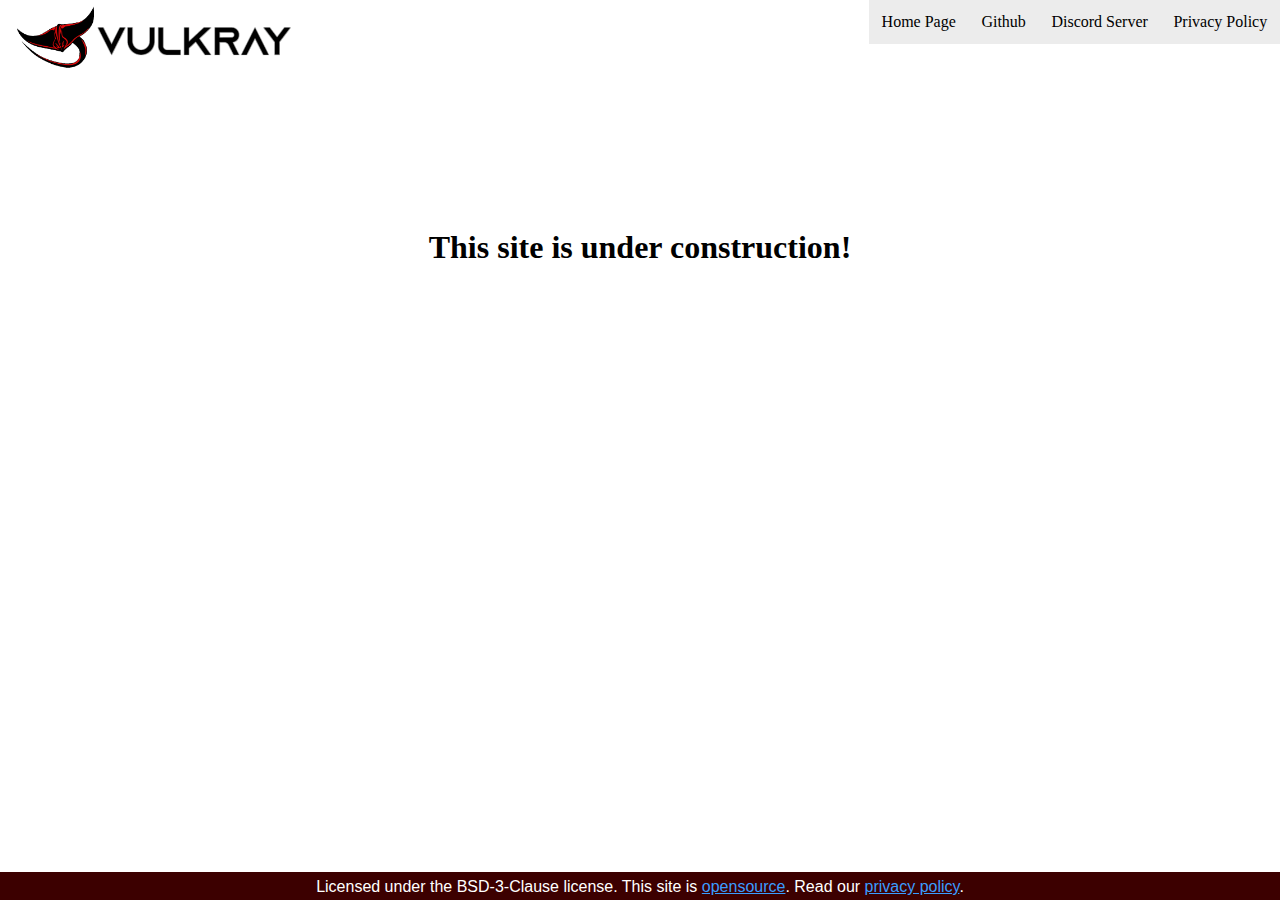
<file: index.html>
<!DOCTYPE html>
<html lang="en">
    <!--
        Copyright © 2022 Vulkray Collaborators. All rights reserved.
        This website is opensource; Licensed under the BSD-3-Clause license.
    -->
    <head>
        <title>Vulkray</title>
        <link rel="apple-touch-icon" sizes="180x180" href="favicon/apple-touch-icon.png">
        <link rel="icon" type="image/png" sizes="32x32" href="favicon/favicon-32x32.png">
        <link rel="icon" type="image/png" sizes="16x16" href="favicon/favicon-16x16.png">
        <link rel="manifest" href="favicon/site.webmanifest">

        <meta charset="UTF-8"/>
        <meta name="viewport" content="width=device-width, initial-scale=1"/>

        <meta property='og:site_name' content='Vulkray'>
        <meta property='og:type' content='website'>
        <meta property='og:updated_time' content='2022-10-31T16:30:00-07:00'/>
        <link rel="stylesheet" type="text/css" href="./index.css" />
    </head>
    <body>
        <div class="navbar">
            <img id="logo" src="./resources/vulkray-logo.png" alt="Vulkray Logo">
            <a href="./privacy.html">Privacy Policy</a>
            <a href="https://discord.com/invite/AgKWUqxmEj">Discord Server</a>
            <a href="https://github.com/Vulkray">Github</a>
            <a href="./index.html">Home Page</a>
        </div>
        <div class="body">
            <h1 style="font-size: 200%; padding: 10% 0;">This site is under construction!</h1>
        </div>
        <div class="footer">
            <div class="license">
                Licensed under the BSD-3-Clause license. This site is
                <a href="https://github.com/Vulkray/www.vulkray.com">opensource</a>.
                Read our <a href="privacy.html">privacy policy</a>.
            </div>
        </div>
    </body>
</html>
</file>
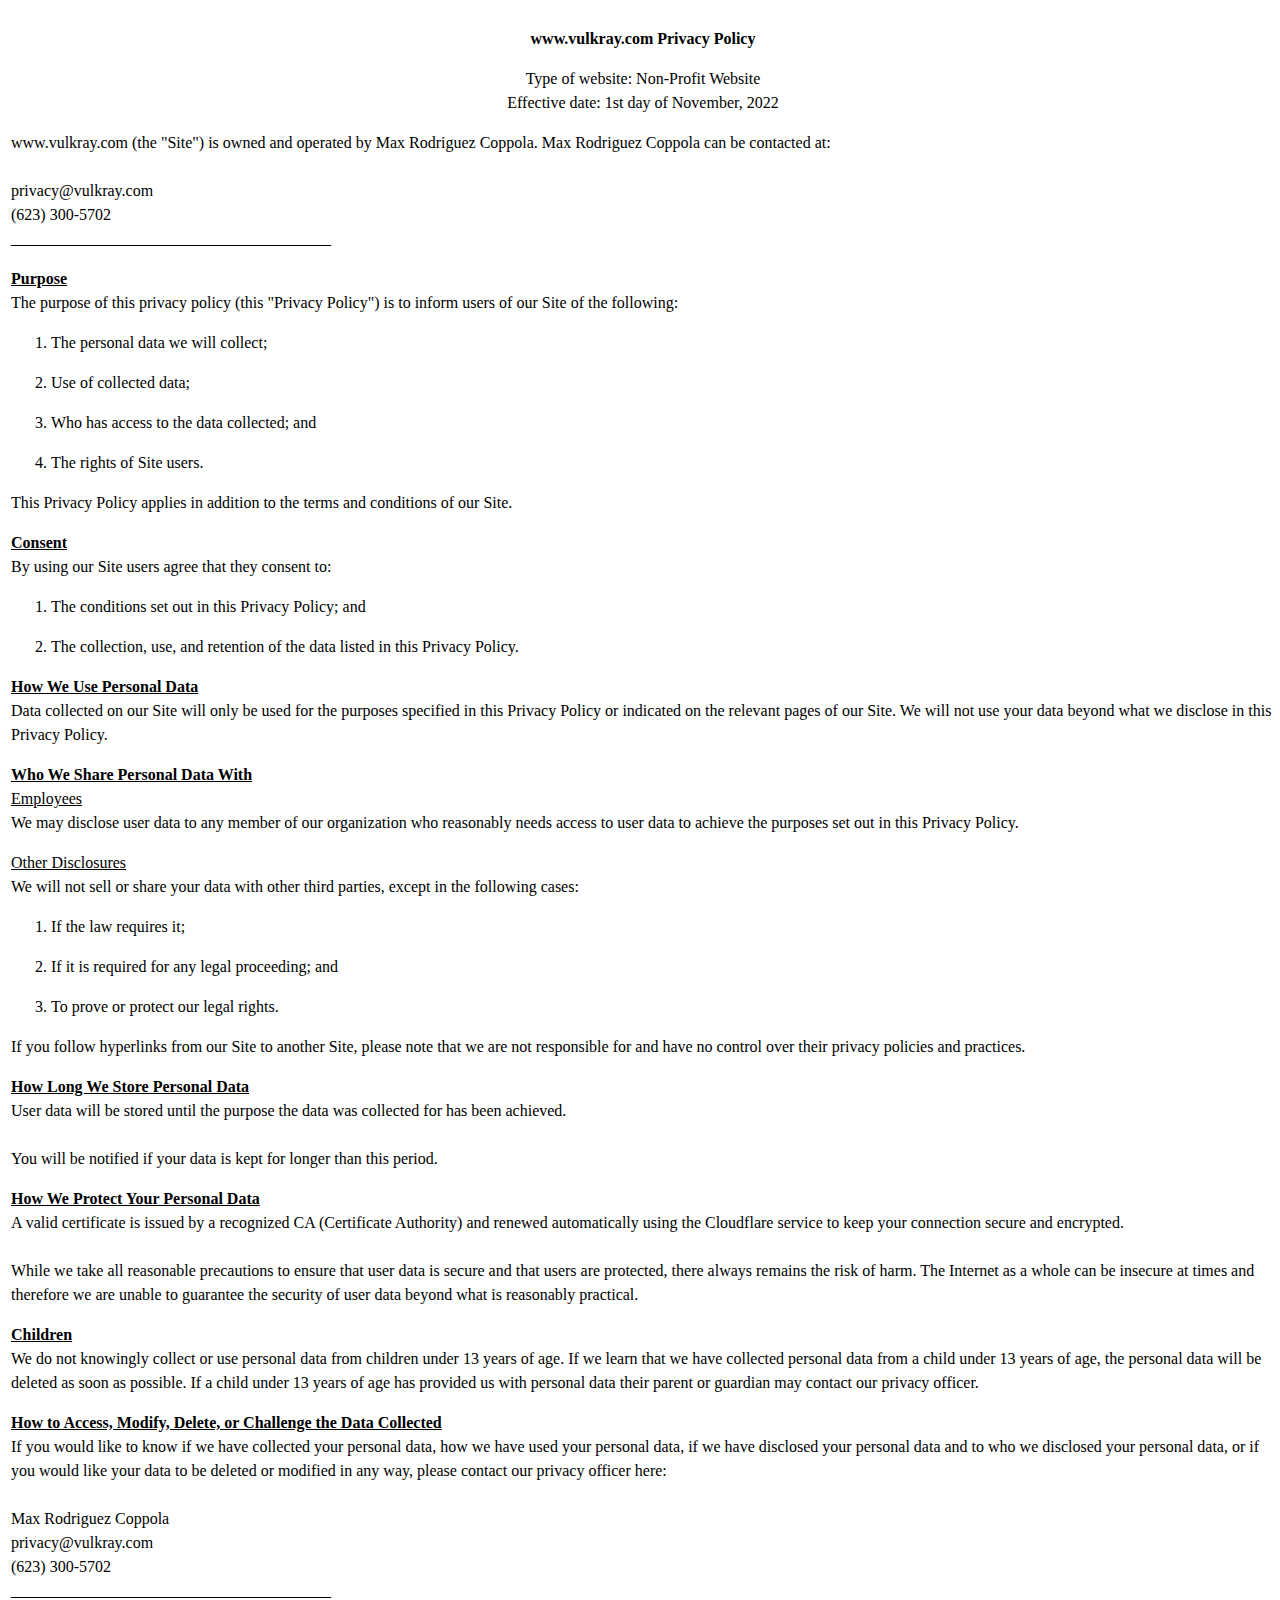
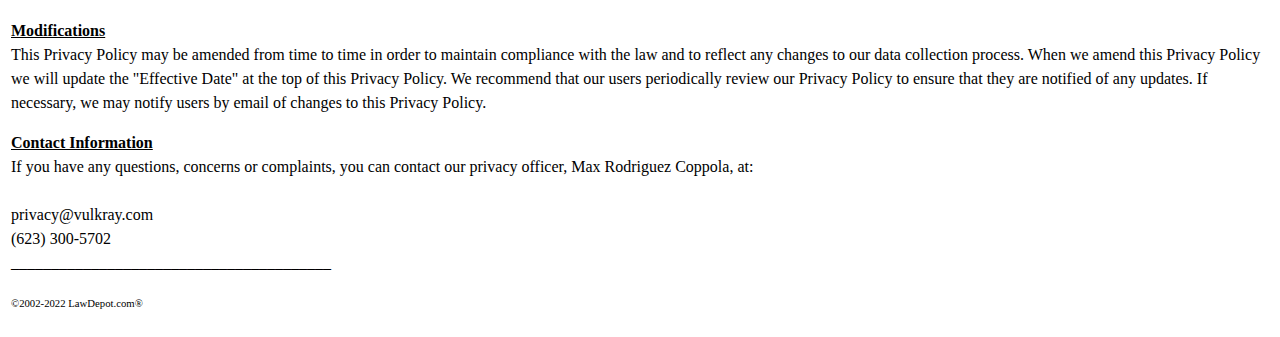
<file: privacy.html>
<!DOCTYPE HTML PUBLIC "-//W3C//DTD HTML 4.01 Transitional//EN" "http://www.w3.org/TR/html4/loose.dtd">
            <html>
            <head>
            <meta http-equiv="Content-Type" content="text/html;charset=utf-8">
            <title>Vulkray | Privacy Policy</title>
            <style type="text/css">
            @page{margin:90px 50px 50px;@prince-overlay{content:flow(watermark)}@top{content:flow(header);vertical-align:bottom;padding:50px 0 20px}@bottom{content:flow(footer);margin-bottom:30px}@bottom-left{content:string(copyText, last);width:0;overflow:visible;white-space:nowrap;font-family:myriad-pro,sans-serif;font-size:9pt;color:#bcbec0}}@page :first{margin-top:50px;@top{content:flow(firstHeader)}@bottom{content:flow(firstFooter);margin-bottom:30px}}.templated .imageList{display:block;margin-left:-25px;margin-bottom:30px}.templated .imageList .imageAndData{display:inline-block;vertical-align:top;margin-left:25px;margin-top:30px}.templated .imageList .imageAndData .imageWrapper{display:flex;align-items:center;justify-content:center}.templated .imageList .imageAndData .imageWrapper img{max-width:100%;max-height:100%}.templated .imageList .imageAndData .comment{display:block;overflow-wrap:break-word}.templated .copyright{visibility:hidden;height:0;string-set:copyText content()}.templated .currentPageNum{content:counter(page)}.templated .totalPageNum{content:counter(pages)}.templated .header{flow:static(header)}.templated .firstHeader{flow:static(firstHeader)}.templated .footer{flow:static(footer)}.templated .firstFooter{flow:static(firstFooter)}.templated .printWatermark{flow:static(watermark)}.templated .pageBreak{page-break-before:always;display:block}.templated .blankLine{display:block;border-bottom:1px solid #000}.templated .keepTogether,.templated .signatureEntity{page-break-inside:avoid}.templated .outputDocument{counter-reset:page 1 pages 1;prince-page-group:start;string-set:copyText ""}.templated li ol:first-child,.templated li ol:first-child>li:first-child,.templated li ul:first-child,.templated li ul:first-child>li:first-child{margin-top:0}.templated .inlineLogoHeader{display:flex;margin-bottom:30px;align-items:center;justify-content:center}.templated .inlineLogoHeader .imageList,.templated .inlineLogoHeader .imageAndData,.templated .inlineLogoHeader .keepTogether p:last-child{margin:0}.templated .inlineLogoHeader .imageWrapper{padding-right:25px}.sm .templated .imageList{margin-bottom:15px}.sm .templated .imageList div{margin-top:15px}@media screen{.templated .header,.templated .footer,.templated .firstHeader,.templated .firstFooter,.templated .copyright,.templated .printWatermark{display:none}}@media print{.LDCopyright,.watermark{display:none}}

@font-face {
  font-family: 'Lato';
  font-style: normal;
  font-weight: 400;
  src: url(https://www.lawdepot.com/common/fonts/Lato/Lato-Regular.eot);
  src: local('Lato Regular'), local('Lato-Regular'), url(https://www.lawdepot.com/common/fonts/Lato/Lato-Regular.woff2) format('woff2'), url(https://www.lawdepot.com/common/fonts/Lato/Lato-Regular.woff) format('woff'), url(https://www.lawdepot.com/common/fonts/Lato/Lato-Regular.svg#Lato) format('svg'), url(https://www.lawdepot.com/common/fonts/Lato/Lato-Regular.ttf) format('truetype'), url(https://www.lawdepot.com/common/fonts/Lato/Lato-Regular.eot?#iefix) format('embedded-opentype');
  font-display: block;
}

@font-face {
  font-family: 'Lato';
  font-style: normal;
  font-weight: 700;
  src: url(https://www.lawdepot.com/common/fonts/Lato/Lato-Bold.eot);
  src: local('Lato Bold'), local('Lato-Bold'), url(https://www.lawdepot.com/common/fonts/Lato/Lato-Bold.woff2) format('woff2'), url(https://www.lawdepot.com/common/fonts/Lato/Lato-Bold.woff) format('woff'), url(https://www.lawdepot.com/common/fonts/Lato/Lato-Bold.ttf) format('truetype'), url(https://www.lawdepot.com/common/fonts/Lato/Lato-Bold.eot?#iefix) format('embedded-opentype');
  font-display: block;
}

@font-face {
  font-family: 'Lato';
  font-style: normal;
  font-weight: 900;
  src: url(https://www.lawdepot.com/common/fonts/Lato/Lato-Black.eot);
  src: local('Lato Black'), local('Lato-Black'), url(https://www.lawdepot.com/common/fonts/Lato/Lato-Black.woff2) format('woff2'), url(https://www.lawdepot.com/common/fonts/Lato/Lato-Black.woff) format('woff'), url(https://www.lawdepot.com/common/fonts/Lato/Lato-Black.ttf) format('truetype'), url(https://www.lawdepot.com/common/fonts/Lato/Lato-Black.eot?#iefix) format('embedded-opentype');
  font-display: block;
}

@font-face {
  font-family: 'Lato';
  font-style: italic;
  font-weight: 400;
  src: url(https://www.lawdepot.com/common/fonts/Lato/Lato-Italic.eot);
  src: local('Lato Italic'), local('Lato-Italic'), url(https://www.lawdepot.com/common/fonts/Lato/Lato-Italic.woff2) format('woff2'), url(https://www.lawdepot.com/common/fonts/Lato/Lato-Italic.woff) format('woff'), url(https://www.lawdepot.com/common/fonts/Lato/Lato-Italic.ttf) format('truetype'), url(https://www.lawdepot.com/common/fonts/Lato/Lato-Italic.eot?#iefix) format('embedded-opentype');
  font-display: block;
}

@font-face {
  font-family: 'Lato';
  font-style: italic;
  font-weight: 700;
  src: url(https://www.lawdepot.com/common/fonts/Lato/Lato-Bold-Italic.eot);
  src: local('Lato Bold Italic'), local('Lato-BoldItalic'), url(https://www.lawdepot.com/common/fonts/Lato/Lato-Bold-Italic.woff2) format('woff2'), url(https://www.lawdepot.com/common/fonts/Lato/Lato-Bold-Italic.woff) format('woff'), url(https://www.lawdepot.com/common/fonts/Lato/Lato-Bold-Italic.ttf) format('truetype'), url(https://www.lawdepot.com/common/fonts/Lato/Lato-Bold-Italic.eot?#iefix) format('embedded-opentype');
  font-display: block;
}
@font-face {
  font-family: 'Open Sans';
  font-style: normal;
  font-weight: 300;
  src: url(/common/fonts/Open-Sans/opensans-light.eot);
  src: local('Open-Sans Light'), local('OpenSans-Light'), url(/common/fonts/Open-Sans/opensans-light.woff2) format('woff2'), url(/common/fonts/Open-Sans/opensans-light.woff) format('woff'), url(/common/fonts/Open-Sans/opensans-light.ttf) format('truetype'), url(/common/fonts/Open-Sans/opensans-light.eot?#iefix) format('embedded-opentype'), url(/common/fonts/Open-Sans/opensans-light.svg#opensans-light) format('svg');
  font-display: swap;
}

@font-face {
  font-family: 'Open Sans';
  font-style: normal;
  font-weight: 400;
  src: url(/common/fonts/Open-Sans/opensans-regular.eot);
  src: local('Open-Sans Regular'), local('OpenSans-Regular'), url(/common/fonts/Open-Sans/opensans-regular.woff2) format('woff2'), url(/common/fonts/Open-Sans/opensans-regular.woff) format('woff'), url(/common/fonts/Open-Sans/opensans-regular.ttf) format('truetype'), url(/common/fonts/Open-Sans/opensans-regular.eot?#iefix) format('embedded-opentype'), url(/common/fonts/Open-Sans/opensans-regular.svg#opensans-regular) format('svg');
  font-display: swap;
}

@font-face {
  font-family: 'Open Sans';
  font-style: normal;
  font-weight: 600;
  src: url(/common/fonts/Open-Sans/opensans-semibold.eot);
  src: local('Open-Sans SemiBold'), local('OpenSans-SemiBold'), url(/common/fonts/Open-Sans/opensans-semibold.woff2) format('woff2'), url(/common/fonts/Open-Sans/opensans-semibold.woff) format('woff'), url(/common/fonts/Open-Sans/opensans-semibold.ttf) format('truetype'), url(/common/fonts/Open-Sans/opensans-semibold.eot?#iefix) format('embedded-opentype'), url(/common/fonts/Open-Sans/opensans-semibold.svg#opensans-semibold) format('svg');
  font-display: swap;
}

@font-face {
  font-family: 'Open Sans';
  font-style: normal;
  font-weight: 700;
  src: url(/common/fonts/Open-Sans/opensans-bold.eot);
  src: local('Open-Sans Bold'), local('OpenSans-Bold'), url(/common/fonts/Open-Sans/opensans-bold.woff2) format('woff2'), url(/common/fonts/Open-Sans/opensans-bold.woff) format('woff'), url(/common/fonts/Open-Sans/opensans-bold.ttf) format('truetype'), url(/common/fonts/Open-Sans/opensans-bold.eot?#iefix) format('embedded-opentype'), url(/common/fonts/Open-Sans/opensans-bold.svg#opensans-bold) format('svg');
  font-display: swap;
}

@font-face {
  font-family: 'Open Sans';
  font-style: normal;
  font-weight: 800;
  src: url(/common/fonts/Open-Sans/opensans-extrabold.eot);
  src: local('Open-Sans Extra Bold'), local('OpenSans-ExtraBold'), url(/common/fonts/Open-Sans/opensans-extrabold.woff2) format('woff2'), url(/common/fonts/Open-Sans/opensans-extrabold.woff) format('woff'), url(/common/fonts/Open-Sans/opensans-extrabold.ttf) format('truetype'), url(/common/fonts/Open-Sans/opensans-extrabold.eot?#iefix) format('embedded-opentype'), url(/common/fonts/Open-Sans/opensans-extrabold.svg#opensans-extrabold) format('svg');
  font-display: swap;
}

@font-face {
  font-family: 'Open Sans';
  font-style: italic;
  font-weight: 300;
  src: url(/common/fonts/Open-Sans/opensans-lightitalic.eot);
  src: local('Open-Sans Light Italic'), local('OpenSansLight-Italic'), url(/common/fonts/Open-Sans/opensans-lightitalic.woff2) format('woff2'), url(/common/fonts/Open-Sans/opensans-lightitalic.woff) format('woff'), url(/common/fonts/Open-Sans/opensans-lightitalic.ttf) format('truetype'), url(/common/fonts/Open-Sans/opensans-lightitalic.eot?#iefix) format('embedded-opentype'), url(/common/fonts/Open-Sans/opensans-lightitalic.svg#opensans-lightitalic) format('svg');
  font-display: swap;
}

@font-face {
  font-family: 'Open Sans';
  font-style: italic;
  font-weight: 400;
  src: url(/common/fonts/Open-Sans/opensans-italic.eot);
  src: local('Open-Sans Italic'), local('OpenSans-Italic'), url(/common/fonts/Open-Sans/opensans-italic.woff2) format('woff2'), url(/common/fonts/Open-Sans/opensans-italic.woff) format('woff'), url(/common/fonts/Open-Sans/opensans-italic.ttf) format('truetype'), url(/common/fonts/Open-Sans/opensans-italic.eot?#iefix) format('embedded-opentype'), url(/common/fonts/Open-Sans/opensans-italic.svg#opensans-italic) format('svg');
  font-display: swap;
}

@font-face {
  font-family: 'Open Sans';
  font-style: italic;
  font-weight: 600;
  src: url(/common/fonts/Open-Sans/opensans-semibolditalic.eot);
  src: local('Open-Sans SemiBold Italic'), local('OpenSansSemiBold-Italic'), url(/common/fonts/Open-Sans/opensans-semibolditalic.woff2) format('woff2'), url(/common/fonts/Open-Sans/opensans-semibolditalic.woff) format('woff'), url(/common/fonts/Open-Sans/opensans-semibolditalic.ttf) format('truetype'), url(/common/fonts/Open-Sans/opensans-semibolditalic.eot?#iefix) format('embedded-opentype'), url(/common/fonts/Open-Sans/opensans-semibolditalic.svg#opensans-semibolditalic) format('svg');
  font-display: swap;
}

@font-face {
  font-family: 'Open Sans';
  font-style: italic;
  font-weight: 700;
  src: url(/common/fonts/Open-Sans/opensans-bolditalic.eot);
  src: local('Open-Sans Bold Italic'), local('OpenSansBold-Italic'), url(/common/fonts/Open-Sans/opensans-bolditalic.woff2) format('woff2'), url(/common/fonts/Open-Sans/opensans-bolditalic.woff) format('woff'), url(/common/fonts/Open-Sans/opensans-bolditalic.ttf) format('truetype'), url(/common/fonts/Open-Sans/opensans-bolditalic.eot?#iefix) format('embedded-opentype'), url(/common/fonts/Open-Sans/opensans-bolditalic.svg#opensans-bolditalic) format('svg');
  font-display: swap;
}

@font-face {
  font-family: 'Open Sans';
  font-style: italic;
  font-weight: 800;
  src: url(/common/fonts/Open-Sans/opensans-extrabolditalic.eot);
  src: local('Open-Sans ExtraBold Italic'), local('OpenSansExtraBold-Italic'), url(/common/fonts/Open-Sans/opensans-extrabolditalic.woff2) format('woff2'), url(/common/fonts/Open-Sans/opensans-extrabolditalic.woff) format('woff'), url(/common/fonts/Open-Sans/opensans-extrabolditalic.ttf) format('truetype'), url(/common/fonts/Open-Sans/opensans-extrabolditalic.eot?#iefix) format('embedded-opentype'), url(/common/fonts/Open-Sans/opensans-extrabolditalic.svg#opensans-extrabolditalic) format('svg');
  font-display: swap;
}
@page{margin:60px 35px 35px}@page :first{margin-top:35px}.template_test{font-family:"Lato";font-size:10pt}.template_test .pageBreak{page-break-before:always}.template_test .blankLine{display:block;border-bottom:1px solid #000}.template_test .keepTogether{page-break-inside:avoid}.template_test h1{font-size:22pt;text-align:center;padding:15px 0;margin:15px 0;border-bottom:2px solid #000;font-weight:900}.template_test h2{text-align:center;font-size:14pt;text-transform:uppercase;font-weight:700;overflow:hidden;margin:20px 0}.template_test h2::before,.template_test h2::after{background-color:#000;content:"";display:inline-block;height:1px;position:relative;vertical-align:middle;width:50%}.template_test h2::before{right:10px;margin-left:-50%}.template_test h2::after{left:10px;margin-right:-50%}.template_test .contactInfo{text-align:center;margin:15px 0}.template_test .contactInfo span::before{content:" | ";padding:0 5px}.template_test .contactInfo span:first-child::before{content:"";padding:0}.template_test p{margin:20px 0}.template_test .infoHeading{margin:20px 0 10px;position:relative}.template_test .infoHeading .mainTitle,.template_test .infoHeading .mainInfo{font-weight:900;font-size:12pt;display:block;max-width:50%}.template_test .infoHeading .subTitle,.template_test .infoHeading .subInfo{font-weight:700;font-size:11pt;display:block;max-width:50%}.template_test .infoHeading .mainInfo{position:absolute;top:0;right:0}.template_test .infoHeading .subInfo{position:absolute;bottom:0;right:0}.template_test .infoHeading.education .subInfo{font-weight:normal;font-style:italic;position:static;display:block;font-size:10pt;max-width:100%}.template_test .infoHeading.award .subInfo,.template_test .infoHeading.volunteer .subInfo{font-weight:normal;position:static;display:block;font-size:10pt;max-width:100%}.template_test ul{margin:0;list-style-type:none}.template_test ul li::before{content:"â€¢";position:absolute;left:20px}.template_test li{margin:10px 0;padding-left:33px;position:relative;box-sizing:border-box}.template_test .columns{font-size:0}.template_test .columns li{display:inline-block;width:50%;font-size:10pt;margin:5px 0;vertical-align:top}.template_test .workSample{margin-left:20px}.ua-mobile .template_test h2::before,.ua-mobile .template_test h2::after{height:2px}.ua-android.ua-webkit .template_test .columns{font-size:10pt}.ua-android.ua-webkit .template_test .columns li{width:49%}
body, html {
	background: #FFF;
}
noscript,#navigation,#banner,#footer,#intro,#outtro,.ImportantInfoDialog,
.headerSimplePreview, .sectionMenuTop, .selLicense, .previewHead,
iframe, iframe *, .noMobile, .woahbar, .contractFootControls, .previewFormatWarning {
	display:none;
}
#upsell, #popupContainer, #popupMask, .contentBreak, .contentBreakEnd {
   display:none !important;
}
#popupContainer, #popupMask {
	visibility: hidden;
}
#wrapper,#content {
   background:none;
	position:relative;
	display:block;
	width:auto;
}
#outputPage {
	display:block;
	padding:3px;
	background:#FFF;
	color:#000;
	position:relative;
	mso-style-parent:"";
	margin:0;
	margin-bottom:0.0001pt;
	mso-pagination:widow-orphan;
	tab-stops:-.5in;
	font-size:12pt;
	font-family:"Times New Roman", serif;
	mso-fareast-font-family:"Times New Roman";
	line-height: 18pt;
}
#outputPage {
   width:100%;
   background:none;
}
#outputPage table{border-collapse:collapse}
#outputPage ol { list-style:decimal;}
#outputPage ol ol { list-style:lower-alpha;}
#outputPage ol ol ol { list-style:lower-roman;}
#outputPage ol ol ol ol { list-style:decimal; list-style-position: inherit; }
#outputPage br.pageBreak{page-break-before:always}
 
@media screen {
	#outputPage br.pageBreak{display:none}	
} 
#outputPage .outputVersion2 p,#outputPage .outputVersion2 ol,#outputPage .outputVersion2 ul,#outputPage .outputVersion2 table{margin-bottom:0}
#outputPage .outputVersion2 ol,#outputPage .outputVersion2 ul{margin-left:0;padding-left:0}
#outputPage .outputVersion2 li > div{display:table;*display:inline;*margin-left:-17px}
#outputPage .format-doc .outputVersion2 li,
#outputPage .format-rtf .outputVersion2 li,
#outputPage .format-docx .outputVersion2 li,
#outputPage .format-pdf .outputVersion2 li {margin-left:18pt}
#outputPage .outputVersion2{padding-top:43pt}
.LDCopyright {
	font-size:67%;
}
.LDCellCenter {
	text-align:center;
}
.LDCellPadLeft {
	padding-left:100px;
}
.LDCellRight {
	text-align:right;
}
.LDResRentalBox {
   width:100%;
}
.LDQuitclaimHead {
   height:3in;
}
.LDWarrantyHead {
   height:3in;
}
.LDQuitclaimHeadCA {
   height:1in;
}
.LDWarrantyHeadCA {
   height:1in;
}
.LDWarrantyHeadMO {
   height:2in;
}
.LDQuitclaimHeadMO {
   height:2in;
}
.SubHeadStyle {
	font-weight:bold;
	text-decoration:underline;
}
.SectionTitle{
   font-weight:bold;
   text-decoration:underline;
   margin:1em 0;
}
.invoiceBorder {
   border:1px solid #000;
}
.invoiceGreyBG {
   background-color:#ccc;
}
.LDBold {
   font-weight:bold;
}
.LDBackgroundOL {
	list-style-type:upper-alpha;
}
#bottomTabs, #topTabs, #introContent, #loadingIndicator, #questionpage, #documentControls, #questionpage { display:none }
#productContent, #documentContent { width:100%;border:0;margin:0 }
#outputPage li{
   margin-bottom:1em;
}
#outputPage li li{
   margin-bottom:1em;
}

#outputPage li ol {
	margin-top: 1em;
}
#outputPage li ol li {
	margin-bottom: 1em;
}
#outputPage li.lh,#outputPage li.lhl {
	margin-bottom: 0;
	list-style: none;
}
.FirstMajorListHeading { 
	font-weight:bold;
	margin-bottom:1.6em;
}
.FirstListHeading {
	font-weight: bold;
	text-decoration: underline;
	font-size:12pt;
	margin:1.4em 0 0.2em 2em; /* 2em should be set to left margin of lists */
}
.ListHeading {
	font-weight: bold;
	text-decoration: underline;
}

 div.header,
 div.firstHeader,
 div.footer,
 div.firstFooter{ display: none;}

 .blankLine {
	display: block;
	border-bottom: solid 1px #000;
}



.ua-mobile .contractbody::-webkit-scrollbar,
.ua-mobile #contractbody::-webkit-scrollbar,
.ua-mobile .groupNavigationInner > ul::-webkit-scrollbar,
.ua-mobile #contentTopInnerDisclaimer::-webkit-scrollbar,
.ua-mobile #contentTopInnerPrivacy::-webkit-scrollbar,
.ua-mobile #contentTopInnerTerms::-webkit-scrollbar,
.ua-mac_os_x .contractbody::-webkit-scrollbar,
.ua-mac_os_x #contractbody::-webkit-scrollbar,
.ua-mac_os_x .groupNavigationInner > ul::-webkit-scrollbar,
.ua-mac_os_x #contentTopInnerDisclaimer::-webkit-scrollbar,
.ua-mac_os_x #contentTopInnerPrivacy::-webkit-scrollbar,
.ua-mac_os_x #contentTopInnerTerms::-webkit-scrollbar,
.ua-mobile #DIVContractList::-webkit-scrollbar,
.mac_os_x #DIVContractList::-webkit-scrollbar,
.ua-mobile #tip::-webkit-scrollbar,
.ua-mac_os_x #tip::-webkit-scrollbar,
.ua-mac_os_x ul.ui-autocomplete::-webkit-scrollbar,
.ua-mobile ul.ui-autocomplete::-webkit-scrollbar,
.ua-mobile:not(.ua-ios) .inlineFooterDialog .ui-dialog-content::-webkit-scrollbar,
.addRecipientDialog::-webkit-scrollbar
{
   -webkit-appearance: none;
   width: 7px;
}
.ua-mobile .contractbody::-webkit-scrollbar-thumb,
.ua-mobile #contractbody::-webkit-scrollbar-thumb,
.ua-mobile .groupNavigationInner > ul::-webkit-scrollbar-thumb,
.ua-mobile #contentTopInnerDisclaimer::-webkit-scrollbar-thumb,
.ua-mobile #contentTopInnerPrivacy::-webkit-scrollbar-thumb,
.ua-mobile #contentTopInnerTerms::-webkit-scrollbar-thumb,
.ua-mac_os_x .contractbody::-webkit-scrollbar-thumb,
.ua-mac_os_x #contractbody::-webkit-scrollbar-thumb,
.ua-mac_os_x .groupNavigationInner > ul::-webkit-scrollbar-thumb,
.ua-mac_os_x #contentTopInnerDisclaimer::-webkit-scrollbar-thumb,
.ua-mac_os_x #contentTopInnerPrivacy::-webkit-scrollbar-thumb,
.ua-mac_os_x #contentTopInnerTerms::-webkit-scrollbar-thumb,
.ua-mac_os_x #DIVContractList::-webkit-scrollbar-thumb,
.ua-mobile #DIVContractList::-webkit-scrollbar-thumb,
.ua-mobile #tip::-webkit-scrollbar-thumb, 
.ua-mac_os_x #tip::-webkit-scrollbar-thumb,
.ua-mac_os_x ul.ui-autocomplete::-webkit-scrollbar-thumb,
.ua-mobile ul.ui-autocomplete::-webkit-scrollbar-thumb,
.ua-mobile:not(.ua-ios) .inlineFooterDialog .ui-dialog-content::-webkit-scrollbar-thumb,
.addRecipientDialog::-webkit-scrollbar-thumb
{
   border-radius: 4px;
   background-color: rgba(0,0,0,.5);
   -webkit-box-shadow: 0 0 1px rgba(255,255,255,.5);
}
body li>ol:first-child, body li>ul:first-child {margin-top:0;}
.ua-edge body li>ol:first-child, .ua-edge body li>ul:first-child, .ua-ie body li>ol:first-child, .ua-ie body li>ul:first-child  {margin-top:-24px;}
body li ol, body li ul {
   margin-top:1em;
}
body li{
   margin-bottom:1em;
}
body li.lh,body li.lhl{
   margin-bottom:0;
}
body th{font-weight:normal;}
body td>p:first-child, body th>p:first-child {margin-top:0}
body td>p:last-child, body th>p:last-child {margin-bottom:0}
body br.pageBreak{display:none}
body .blankLine {display:block; border-bottom:solid 1px black;}.LD body #wrapper #content body #outputPage,.LD body #wrapper #content body .documentContent,.LD body #wrapper #content body .contract{padding:2em;overflow-wrap:break-word;word-wrap:break-word;word-break:break-word;overflow-x:hidden}.LD body body .header,.LD body body .footer,.LD body body .firstHeader,.LD body body .firstFooter,.LD body body .printWatermark{display:none}.LD body #wrapper #contractbody ol,.LD body #wrapper .contractbody ol{padding-left:0}.LD body #wrapper #contractbody li,.LD body #wrapper .contractbody li{padding-left:25px;margin-left:15px}
			
            @media only screen and (max-device-width: 1024px) {body{ -webkit-text-size-adjust:100%; -moz-text-size-adjust:100%; -ms-text-size-adjust:100%; }}</style>
            </head>
            <body>
            <div id="outputPage" class="ContractText">
            <div class="format-html">
		<div data-exp="simple2" class="outputVersion1">
			<div class=" header">
	<span style="line-height:18.0pt;" class="content">Website Privacy Policy</span>
	<span style="line-height:18.0pt;" class="pageNumbers">Page <span class="currentPageNum"></span> of <span class="totalPageNum"></span></span></div><div class=" footer"></div><div class=" firstHeader"></div><div class=" firstFooter">
	<span style="line-height:18.0pt;" class="pageNumbers">Page <span class="currentPageNum"></span> of <span class="totalPageNum"></span></span></div>
	<p style="line-height:18.0pt;font-size:12.0pt;line-height:18.0pt;font-family:Times New Roman;color:#000000;text-align:Center;" class="documentTitle"><span style="font-style:normal;font-weight:bold;">www.vulkray.com Privacy Policy</span>
	</p>
	<p style="line-height:18.0pt;font-size:12.0pt;line-height:18.0pt;font-family:Times New Roman;color:#000000;text-align:Center;">Type of website: Non-Profit Website<br>Effective date: 1st day of November, 2022
	</p>
	<p style="line-height:18.0pt;font-size:12.0pt;line-height:18.0pt;font-family:Times New Roman;color:#000000;text-align:Left;">www.vulkray.com (the "Site") is owned and operated by Max Rodriguez Coppola. Max Rodriguez Coppola can be contacted at: <br><br>privacy@vulkray.com<br>(623) 300-5702<br>________________________________________
	</p>
	<p style="line-height:18.0pt;font-size:12.0pt;line-height:18.0pt;font-family:Times New Roman;color:#000000;text-align:Left;"><span style="font-style:normal;font-weight:bold;text-decoration:underline;">Purpose</span><br>The purpose of this privacy policy (this "Privacy Policy") is to inform users of our Site of the following: 
	</p>
	<ol start="1" style="line-height:18.0pt;font-size:12.0pt;line-height:18.0pt;font-family:Times New Roman;color:#000000;list-style:decimal;">
		<li value="1"><span>The personal data we will collect;</span><span style="color:#000000;"><br></span>
		</li>
		<li value="2"><span>Use of collected data;</span><span style="color:#000000;"><br></span>
		</li>
		<li value="3"><span>Who has access to the data collected; and</span><span style="color:#000000;"><br></span>
		</li>
		<li value="4"><span>The rights of Site users.</span><span style="color:#000000;"><br></span>
		</li>
	</ol>
	<p style="line-height:18.0pt;font-size:12.0pt;line-height:18.0pt;font-family:Times New Roman;color:#000000;text-align:Left;">This Privacy Policy applies in addition to the terms and conditions of our Site.
	</p><div>
	<p style="line-height:18.0pt;font-size:12.0pt;line-height:18.0pt;font-family:Times New Roman;color:#000000;text-align:Left;"><span style="font-style:normal;font-weight:bold;text-decoration:underline;">Consent</span><br>By using our Site users agree that they consent to:
	</p>
	<ol start="1" style="line-height:18.0pt;font-size:12.0pt;line-height:18.0pt;font-family:Times New Roman;color:#000000;list-style:decimal;">
		<li value="1"><span>The conditions set out in this Privacy Policy; and</span><span style="color:#000000;"><br></span>
		</li>
		<li value="2"><span>The collection, use, and retention of the data listed in this Privacy Policy.</span><span style="color:#000000;"><br></span>
		</li>
	</ol></div>
	<p style="line-height:18.0pt;font-size:12.0pt;line-height:18.0pt;font-family:Times New Roman;color:#000000;text-align:Left;"><span style="font-style:normal;font-weight:bold;text-decoration:underline;">How We Use Personal Data</span><br>Data collected on our Site will only be used for the purposes specified in this Privacy Policy or indicated on the relevant pages of our Site. We will not use your data beyond what we disclose in this Privacy Policy.
	</p>
	<p style="line-height:18.0pt;font-size:12.0pt;line-height:18.0pt;font-family:Times New Roman;color:#000000;text-align:Left;"><span style="font-style:normal;font-weight:bold;text-decoration:underline;">Who We Share Personal Data With</span><br><span style="text-decoration:underline;">Employees</span><br>We may disclose user data to any member of our organization who reasonably needs access to user data to achieve the purposes set out in this Privacy Policy.
	</p><div>
	<p style="line-height:18.0pt;font-size:12.0pt;line-height:18.0pt;font-family:Times New Roman;color:#000000;text-align:Left;"><span style="text-decoration:underline;">Other Disclosures</span><br>We will not sell or share your data with other third parties, except in the following cases:
	</p>
	<ol start="1" style="line-height:18.0pt;font-size:12.0pt;line-height:18.0pt;font-family:Times New Roman;color:#000000;list-style:decimal;">
		<li value="1"><span>If the law requires it;</span><span style="color:#000000;"><br></span>
		</li>
		<li value="2"><span>If it is required for any legal proceeding; and</span><span style="color:#000000;"><br></span>
		</li>
		<li value="3"><span>To prove or protect our legal rights.</span><span style="color:#000000;"><br></span>
	</ol>
	<p style="line-height:18.0pt;font-size:12.0pt;line-height:18.0pt;font-family:Times New Roman;color:#000000;text-align:Left;">If you follow hyperlinks from our Site to another Site, please note that we are not responsible for and have no control over their privacy policies and practices.
	</p></div>
	<p style="line-height:18.0pt;font-size:12.0pt;line-height:18.0pt;font-family:Times New Roman;color:#000000;text-align:Left;"><span style="font-style:normal;font-weight:bold;text-decoration:underline;">How Long We Store Personal Data</span><br>User data will be stored until the purpose the data was collected for has been achieved.<br><br>You will be notified if your data is kept for longer than this period.
	</p>
	<p style="line-height:18.0pt;font-size:12.0pt;line-height:18.0pt;font-family:Times New Roman;color:#000000;text-align:Left;"><span style="font-style:normal;font-weight:bold;text-decoration:underline;">How We Protect Your Personal Data</span><br>A valid certificate is issued by a recognized CA (Certificate Authority) and renewed automatically using the Cloudflare service to keep your connection secure and encrypted.<br><br>While we take all reasonable precautions to ensure that user data is secure and that users are protected, there always remains the risk of harm. The Internet as a whole can be insecure at times and therefore we are unable to guarantee the security of user data beyond what is reasonably practical.
	</p><div>
	<p style="line-height:18.0pt;font-size:12.0pt;line-height:18.0pt;font-family:Times New Roman;color:#000000;text-align:Left;"><span style="font-style:normal;font-weight:bold;text-decoration:underline;">Children</span><br>We do not knowingly collect or use personal data from children under 13 years of age. If we learn that we have collected personal data from a child under 13 years of age, the personal data will be deleted as soon as possible. If a child under 13 years of age has provided us with personal data their parent or guardian may contact our privacy officer.
	</p></div>
	<p style="line-height:18.0pt;font-size:12.0pt;line-height:18.0pt;font-family:Times New Roman;color:#000000;text-align:Left;"><span style="font-style:normal;font-weight:bold;text-decoration:underline;">How to Access, Modify, Delete, or Challenge the Data Collected</span><br>If you would like to know if we have collected your personal data, how we have used your personal data, if we have disclosed your personal data and to who we disclosed your personal data, or if you would like your data to be deleted or modified in any way, please contact our privacy officer here:<br><br>Max Rodriguez Coppola<br>privacy@vulkray.com<br>(623) 300-5702<br>________________________________________
	</p>
	<p style="line-height:18.0pt;font-size:12.0pt;line-height:18.0pt;font-family:Times New Roman;color:#000000;text-align:Left;"><span style="font-style:normal;font-weight:bold;text-decoration:underline;">Modifications</span><br>This Privacy Policy may be amended from time to time in order to maintain compliance with the law and to reflect any changes to our data collection process. When we amend this Privacy Policy we will update the "Effective Date" at the top of this Privacy Policy. We recommend that our users periodically review our Privacy Policy to ensure that they are notified of any updates. If necessary, we may notify users by email of changes to this Privacy Policy.
	</p>
	<p style="line-height:18.0pt;font-size:12.0pt;line-height:18.0pt;font-family:Times New Roman;color:#000000;text-align:Left;"><span style="font-style:normal;font-weight:bold;text-decoration:underline;">Contact Information</span><br>If you have any questions, concerns or complaints, you can contact our privacy officer, Max Rodriguez Coppola, at:<br><br>privacy@vulkray.com<br>(623) 300-5702<br>________________________________________
	</p><div class="LDCopyright">
				<p>&copy;2002-2022 LawDepot.com&reg;</p>
			</div>
		</div>
	</div>
            </div>
            </body>
            </html>
</file>
<file: index.css>
body {
    margin: 0;
    background-color: rgb(255, 255, 255);
}
.footer {
    background-color: #3c0000;
    font-family: arial;
    color: white;
    position: fixed;
    width: 100%;
    bottom: 0;
    display: flex;
    justify-content: center;
}
.license {
    text-align: center;
}
.license p {
    margin: 0;
}
.license a {
    color: #3a9dff;
}
.navbar {
    background-color: white;
    height: auto;
    width: 100%;
    overflow: hidden;
}
.navbar a {
    float: right;
    padding: 1%;
    background-color: #ececec;
    text-decoration: none;
    color: black;
}
.navbar a:hover {
    background-color: #ffa8a8;
    transition-duration: 1000ms;
}
#logo {
    height: 22%;
    width: 22%;
    padding: 0.5%;
    padding-left: 1%;
}
.body {
    display: flex;
    justify-content: center;
}

/* Tablet/Desktop Scaling */
@media only screen and (min-width: 700px) {
    .license {
        padding-top: .5%;
        padding-bottom: .3%;
        width: 80%;
    }
}
</file>
